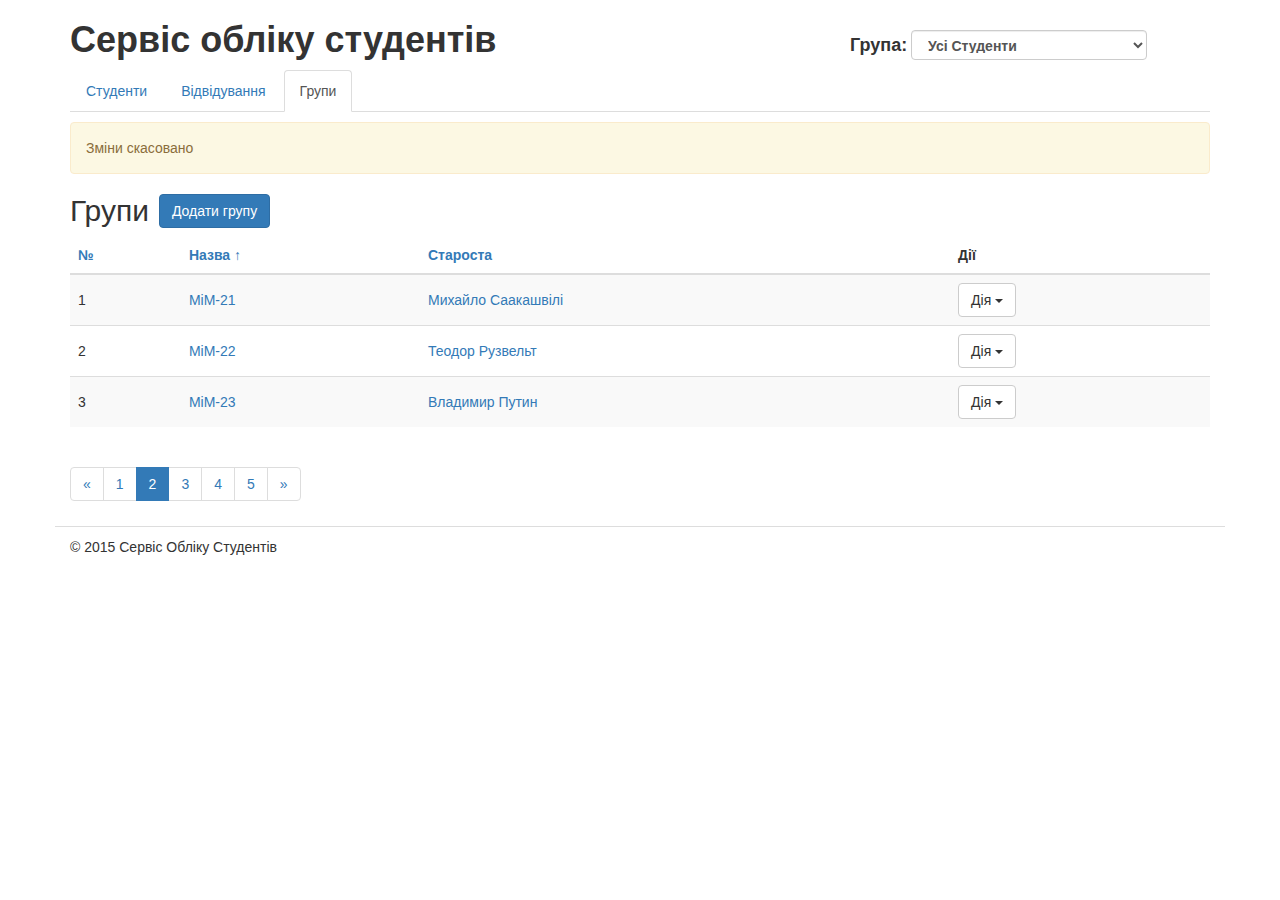
<file: static/Groups.html>
<!DOCTYPE html>
<html>
    <head>
        <title>Сервіс Обліку Студентів - Навчальні групи</title>
        <meta charset="UTF-8"/>
        <meta name="description" value="Система Обліку Студентів Навчального Закладу"/>
        <meta name="viewport" content="width=device-width, initial-scale=1">

        <!-- Latest compiled and minified CSS -->
        <link rel="stylesheet" href="https://maxcdn.bootstrapcdn.com/bootstrap/3.3.5/css/bootstrap.min.css">
        <link rel="stylesheet" href="css/main.css">
    </head>
    <body>
        <!-- Start Container -->
        <div class="container">
            <!--Start Header -->
            <div class="row" id="header">
                <!--Logo -->
                <div class="col-xs-8">
                    <h1>Сервіс обліку студентів</h1>
                </div>
                <!-- Groups Selector -->
                <div class="col-xs-4" id="group-selector">
                    <p class="group">Група:</p>
                    <label>
                        <select class="form-control">
                            <option value="">Усі Студенти</option>
                            <option value="">МтМ - 21, Подоба Віталій (№ 254)</option>
                            <option value="">МтМ - 22, Корост Андрій (№ 2123)</option>
                        </select>
                    </label>
                </div>
            </div>
            <!--End Header -->

            <!-- Start SubHeader -->
            <div class="row" id="subheader">
                <div class="col-xs-12">
                    <ul class="nav nav-tabs">
                        <li role="presentation"><a href="#">Студенти</a></li>
                        <li role="presentation"><a href="#">Відвідування</a></li>
                        <li role="presentation" class="active"><a href="#">Групи</a></li>
                    </ul>
                </div>
            </div>
            <!-- End SubHeader -->

            <!-- Start Main Page Content -->
            <div class="row" id="content-columns">
                <div class="col-xs-12" id="content-column">

                    <!-- Status Message -->
                    <div class="alert alert-warning">Зміни скасовано</div>

                    <h2 id="groups_h2">Групи</h2>

                    <!-- Add Student Button -->
                    <a class="btn btn-primary" href="#">Додати групу</a>

                    <div>
                        <!-- Students table -->
                        <table class="table table-hover table-striped table-responsive">
                            <thead>
                            <tr>
                                <th><a href="">№</a></th>

                                <th><a href="">Назва &uarr;</a></th>
                                <th><a href="#">Староста</a></th>
                                <th>Дії</th>
                            </tr>
                            </thead>
                            <tbody>
                            <tr>
                                <td>1</td>
                                <td><a title="Редагувати" href="#">МіМ-21</a></td>
                                <td><a title="Редагувати" href="#">Михайло Саакашвілі</a></td>
                                <td>
                                    <div class="dropdown">
                                        <button class="btn btn-default dropdown-toggle" type="button" id="dropdownMenu1"
                                                data-toggle="dropdown" aria-haspopup="true" aria-expanded="true">
                                            Дія
                                            <span class="caret"></span>
                                        </button>
                                        <ul class="dropdown-menu" aria-labelledby="dropdownMenu1">
                                            <li><a href="#">Редагувати</a></li>
                                            <li><a href="#">Видалити</a></li>
                                        </ul>
                                    </div>
                                </td>
                            </tr>
                            <tr>
                                <td>2</td>
                                <td><a title="Редагувати" href="#">МіМ-22</a></td>
                                <td><a title="Редагувати" href="#">Теодор Рузвельт</a></td>
                                <td>
                                    <div class="dropdown">
                                        <button class="btn btn-default dropdown-toggle" type="button" id="dropdownMenu1"
                                                data-toggle="dropdown" aria-haspopup="true" aria-expanded="true">
                                            Дія
                                            <span class="caret"></span>
                                        </button>
                                        <ul class="dropdown-menu" aria-labelledby="dropdownMenu1">
                                            <li><a href="#">Редагувати</a></li>
                                            <li><a href="#">Видалити</a></li>
                                        </ul>
                                    </div>
                                </td>
                            </tr>
                            <tr>
                                <td>3</td>
                                <td><a title="Редагувати" href="#">МіМ-23</a></td>
                                <td><a title="Редагувати" href="#">Владимир Путин</a></td>
                                <td>
                                    <div class="dropdown">
                                        <button class="btn btn-default dropdown-toggle" type="button" id="dropdownMenu1"
                                                data-toggle="dropdown" aria-haspopup="true" aria-expanded="true">
                                            Дія
                                            <span class="caret"></span>
                                        </button>
                                        <ul class="dropdown-menu" aria-labelledby="dropdownMenu1">
                                            <li><a href="#">Редагувати</a></li>
                                            <li><a href="#">Видалити</a></li>
                                        </ul>
                                    </div>
                                </td>
                            </tr>
                            </tbody>
                        </table>
                        <!-- Pagination -->
                        <nav>
                            <ul class="pagination">
                                <li>
                                    <a href="#" aria-label="Previous">
                                        <span aria-hidden="true">&laquo;</span>
                                    </a>
                                </li>
                                <li><a href="#">1</a></li>
                                <li class="active"><a href="#">2</a></li>
                                <li><a href="#">3</a></li>
                                <li><a href="#">4</a></li>
                                <li><a href="#">5</a></li>
                                <li>
                                    <a href="#" aria-label="Next">
                                        <span aria-hidden="true">&raquo;</span>
                                    </a>
                                </li>
                            </ul>
                        </nav>
                    </div>
                </div>
            </div>
            <!-- End Main Page Content -->

            <!-- Start Footer -->
            <div class="row" id="footer">
                <div class="col-xs-12">
                    &copy; 2015 Сервіс Обліку Студентів
                </div>
            </div>
            <!-- End Footer -->
        </div>
        <!-- End Container -->

        <!-- Javascripts Section -->
        <script src="https://maxcdn.bootstrapcdn.com/bootstrap/3.3.5/js/bootstrap.min.js"></script>
        <script src="http://cdnjs.cloudflare.com/ajax/libs/jquery/2.1.4/jquery.js"></script>
    </body>
</html>
</file>
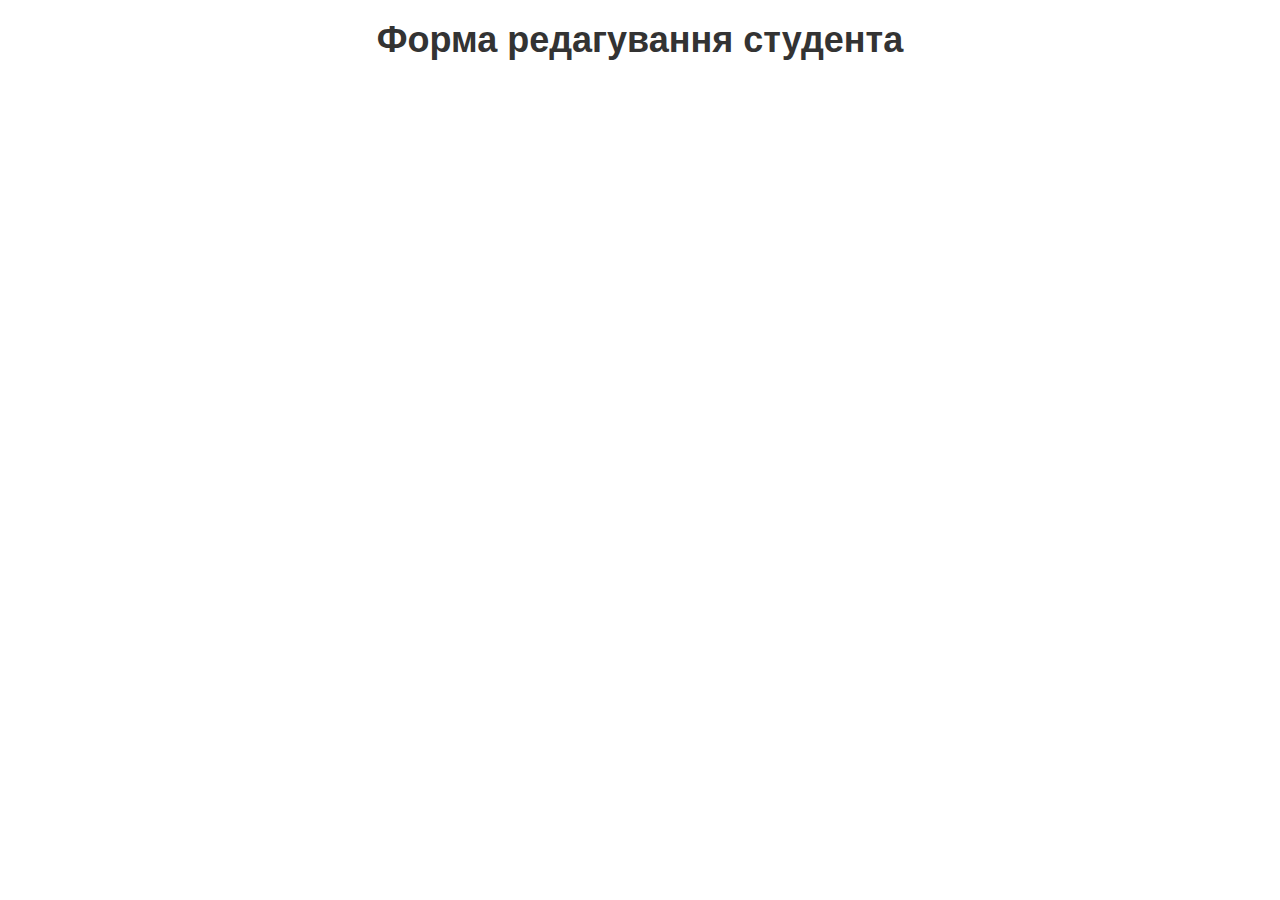
<file: static/New_Student.html>
<!DOCTYPE html>
<html>
    <head>
        <title>Сервіс Обліку Студентів - Форма редагування</title>
        <meta charset="UTF-8"/>
        <meta name="description" value="Система Обліку Студентів Навчального Закладу"/>
        <meta name="viewport" content="width=device-width, initial-scale=1">

        <!-- Latest compiled and minified CSS -->
        <link rel="stylesheet" href="https://maxcdn.bootstrapcdn.com/bootstrap/3.3.5/css/bootstrap.min.css">
        <link rel="stylesheet" href="css/main.css">
    </head>

    <body>
        <!-- Start Container -->
        <div class="container">
            <div class="col-xs-12">
                <h1 id="new_student_h1">Форма редагування студента</h1>
            </div>
        </div>
    </body>
</html>
</file>
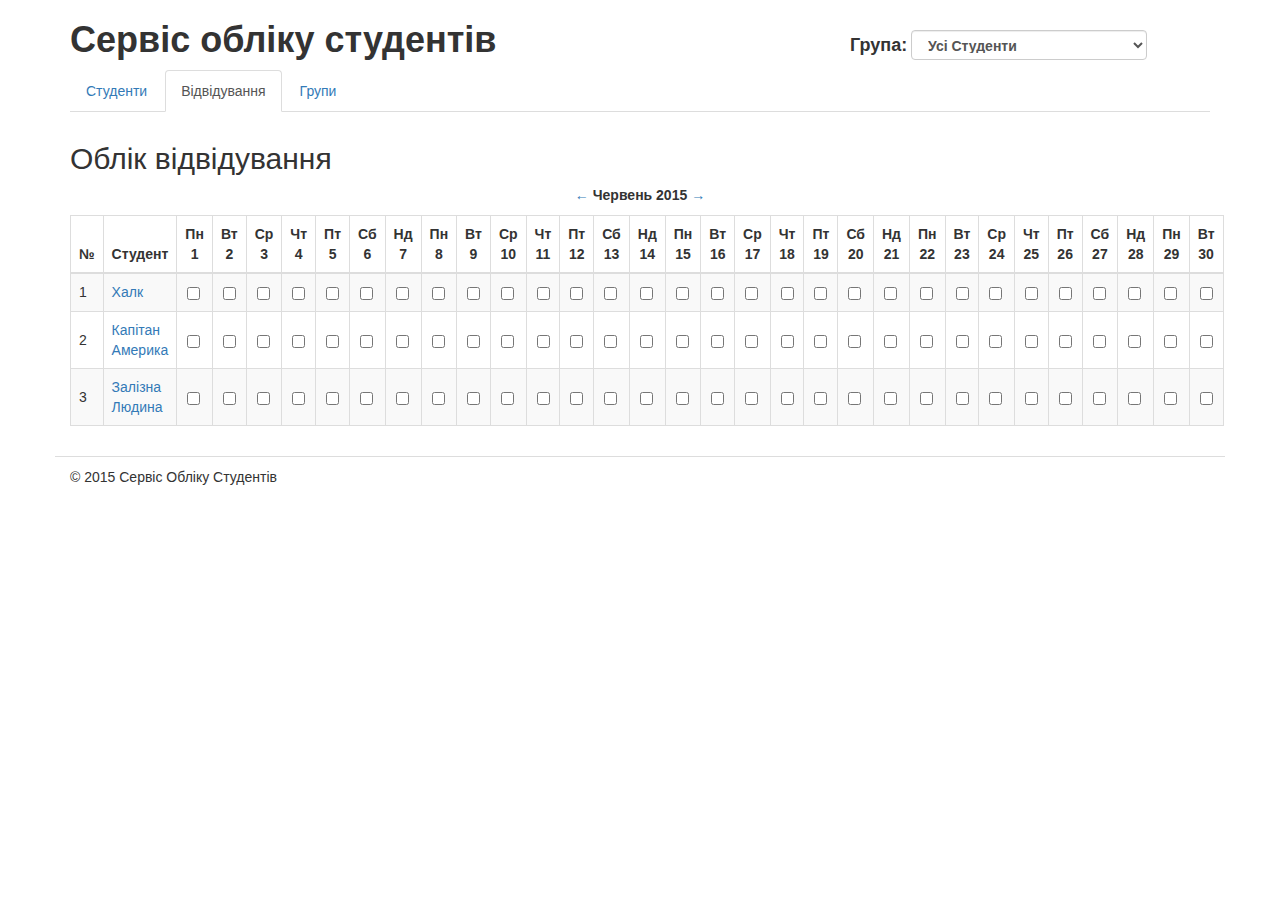
<file: static/Visits.html>
<!DOCTYPE html>
<html>
    <head>
        <title>Сервіс Обліку Студентів - Облік відвідування</title>
        <meta charset="UTF-8"/>
        <meta name="description" value="Система Обліку Студентів Навчального Закладу"/>
        <meta name="viewport" content="width=device-width, initial-scale=1">

        <!-- Latest compiled and minified CSS -->
        <link rel="stylesheet" href="https://maxcdn.bootstrapcdn.com/bootstrap/3.3.5/css/bootstrap.min.css">
        <link rel="stylesheet" href="css/main.css">
    </head>
    <body>
        <!-- Start Container -->
        <div class="container">

            <!--Start Header -->
            <div class="row" id="header">
                <!--Logo -->
                <div class="col-xs-8">
                    <h1>Сервіс обліку студентів</h1>
                </div>
                <!-- Groups Selector -->
                <div class="col-xs-4" id="group-selector">
                    <p class="group">Група:</p>
                    <label>
                        <select class="form-control">
                            <option value="">Усі Студенти</option>
                            <option value="">МтМ - 21, Подоба Віталій (№ 254)</option>
                            <option value="">МтМ - 22, Корост Андрій (№ 2123)</option>
                        </select>
                    </label>
                </div>
            </div>
            <!--End Header -->

            <!-- Start SubHeader -->
            <div class="row" id="subheader">
                <div class="col-xs-12">
                    <ul class="nav nav-tabs">
                        <li role="presentation"><a href="#">Студенти</a></li>
                        <li role="presentation" class="active"><a href="#">Відвідування</a></li>
                        <li role="presentation"><a href="#">Групи</a></li>
                    </ul>
                </div>
            </div>
            <!-- End SubHeader -->

            <!-- Start Main Page Content -->
            <div class="row" id="content-columns">
                <div class="col-xs-12" id="content-column">

                    <h2 id="visit_h2">Облік відвідування</h2>

                    <div id="month"><a title="Назад" href="#">&leftarrow;</a> Червень 2015 <a title="Вперед"
                                                                                              href="#">&rightarrow;</a>
                    </div>
                    <div>
                        <!-- Students table -->
                        <table class="table table-hover table-striped table-bordered table-responsive" id="visit_table">
                            <thead>
                            <tr>
                                <th>№</th>
                                <th>Студент</th>
                                <th class="day">Пн 1</th>
                                <th class="day">Вт 2</th>
                                <th class="day">Ср 3</th>
                                <th class="day">Чт 4</th>
                                <th class="day">Пт 5</th>
                                <th class="day">Сб 6</th>
                                <th class="day">Нд 7</th>
                                <th class="day">Пн 8</th>
                                <th class="day">Вт 9</th>
                                <th class="day">Ср 10</th>
                                <th class="day">Чт 11</th>
                                <th class="day">Пт 12</th>
                                <th class="day">Сб 13</th>
                                <th class="day">Нд 14</th>
                                <th class="day">Пн 15</th>
                                <th class="day">Вт 16</th>
                                <th class="day">Ср 17</th>
                                <th class="day">Чт 18</th>
                                <th class="day">Пт 19</th>
                                <th class="day">Сб 20</th>
                                <th class="day">Нд 21</th>
                                <th class="day">Пн 22</th>
                                <th class="day">Вт 23</th>
                                <th class="day">Ср 24</th>
                                <th class="day">Чт 25</th>
                                <th class="day">Пт 26</th>
                                <th class="day">Сб 27</th>
                                <th class="day">Нд 28</th>
                                <th class="day">Пн 29</th>
                                <th class="day">Вт 30</th>
                            </tr>
                            </thead>
                            <tbody>
                            <tr>
                                <td>1</td>
                                <td><a title="Редагувати" href="#">Халк</a></td>
                                <td>
                                    <div class="checkbox">
                                        <label class="checkbox-inline">
                                            <input type="checkbox" id="inlineCheckbox1" value="option1">
                                        </label>
                                    </div>
                                </td>
                                <td>
                                    <div class="checkbox">
                                        <label class="checkbox-inline">
                                            <input type="checkbox" id="inlineCheckbox1" value="option1">
                                        </label>
                                    </div>
                                </td>
                                <td>
                                    <div class="checkbox">
                                        <label class="checkbox-inline">
                                            <input type="checkbox" id="inlineCheckbox1" value="option1">
                                        </label>
                                    </div>
                                </td>
                                <td>
                                    <div class="checkbox">
                                        <label class="checkbox-inline">
                                            <input type="checkbox" id="inlineCheckbox1" value="option1">
                                        </label>
                                    </div>
                                </td>
                                <td>
                                    <div class="checkbox">
                                        <label class="checkbox-inline">
                                            <input type="checkbox" id="inlineCheckbox1" value="option1">
                                        </label>
                                    </div>
                                </td>
                                <td>
                                    <div class="checkbox">
                                        <label class="checkbox-inline">
                                            <input type="checkbox" id="inlineCheckbox1" value="option1">
                                        </label>
                                    </div>
                                </td>
                                <td>
                                    <div class="checkbox">
                                        <label class="checkbox-inline">
                                            <input type="checkbox" id="inlineCheckbox1" value="option1">
                                        </label>
                                    </div>
                                </td>
                                <td>
                                    <div class="checkbox">
                                        <label class="checkbox-inline">
                                            <input type="checkbox" id="inlineCheckbox1" value="option1">
                                        </label>
                                    </div>
                                </td>
                                <td>
                                    <div class="checkbox">
                                        <label class="checkbox-inline">
                                            <input type="checkbox" id="inlineCheckbox1" value="option1">
                                        </label>
                                    </div>
                                </td>
                                <td>
                                    <div class="checkbox">
                                        <label class="checkbox-inline">
                                            <input type="checkbox" id="inlineCheckbox1" value="option1">
                                        </label>
                                    </div>
                                </td>
                                <td>
                                    <div class="checkbox">
                                        <label class="checkbox-inline">
                                            <input type="checkbox" id="inlineCheckbox1" value="option1">
                                        </label>
                                    </div>
                                </td>
                                <td>
                                    <div class="checkbox">
                                        <label class="checkbox-inline">
                                            <input type="checkbox" id="inlineCheckbox1" value="option1">
                                        </label>
                                    </div>
                                </td>
                                <td>
                                    <div class="checkbox">
                                        <label class="checkbox-inline">
                                            <input type="checkbox" id="inlineCheckbox1" value="option1">
                                        </label>
                                    </div>
                                </td>
                                <td>
                                    <div class="checkbox">
                                        <label class="checkbox-inline">
                                            <input type="checkbox" id="inlineCheckbox1" value="option1">
                                        </label>
                                    </div>
                                </td>
                                <td>
                                    <div class="checkbox">
                                        <label class="checkbox-inline">
                                            <input type="checkbox" id="inlineCheckbox1" value="option1">
                                        </label>
                                    </div>
                                </td>
                                <td>
                                    <div class="checkbox">
                                        <label class="checkbox-inline">
                                            <input type="checkbox" id="inlineCheckbox1" value="option1">
                                        </label>
                                    </div>
                                </td>
                                <td>
                                    <div class="checkbox">
                                        <label class="checkbox-inline">
                                            <input type="checkbox" id="inlineCheckbox1" value="option1">
                                        </label>
                                    </div>
                                </td>
                                <td>
                                    <div class="checkbox">
                                        <label class="checkbox-inline">
                                            <input type="checkbox" id="inlineCheckbox1" value="option1">
                                        </label>
                                    </div>
                                </td>
                                <td>
                                    <div class="checkbox">
                                        <label class="checkbox-inline">
                                            <input type="checkbox" id="inlineCheckbox1" value="option1">
                                        </label>
                                    </div>
                                </td>
                                <td>
                                    <div class="checkbox">
                                        <label class="checkbox-inline">
                                            <input type="checkbox" id="inlineCheckbox1" value="option1">
                                        </label>
                                    </div>
                                </td>
                                <td>
                                    <div class="checkbox">
                                        <label class="checkbox-inline">
                                            <input type="checkbox" id="inlineCheckbox1" value="option1">
                                        </label>
                                    </div>
                                </td>
                                <td>
                                    <div class="checkbox">
                                        <label class="checkbox-inline">
                                            <input type="checkbox" id="inlineCheckbox1" value="option1">
                                        </label>
                                    </div>
                                </td>
                                <td>
                                    <div class="checkbox">
                                        <label class="checkbox-inline">
                                            <input type="checkbox" id="inlineCheckbox1" value="option1">
                                        </label>
                                    </div>
                                </td>
                                <td>
                                    <div class="checkbox">
                                        <label class="checkbox-inline">
                                            <input type="checkbox" id="inlineCheckbox1" value="option1">
                                        </label>
                                    </div>
                                </td>
                                <td>
                                    <div class="checkbox">
                                        <label class="checkbox-inline">
                                            <input type="checkbox" id="inlineCheckbox1" value="option1">
                                        </label>
                                    </div>
                                </td>
                                <td>
                                    <div class="checkbox">
                                        <label class="checkbox-inline">
                                            <input type="checkbox" id="inlineCheckbox1" value="option1">
                                        </label>
                                    </div>
                                </td>
                                <td>
                                    <div class="checkbox">
                                        <label class="checkbox-inline">
                                            <input type="checkbox" id="inlineCheckbox1" value="option1">
                                        </label>
                                    </div>
                                </td>
                                <td>
                                    <div class="checkbox">
                                        <label class="checkbox-inline">
                                            <input type="checkbox" id="inlineCheckbox1" value="option1">
                                        </label>
                                    </div>
                                </td>
                                <td>
                                    <div class="checkbox">
                                        <label class="checkbox-inline">
                                            <input type="checkbox" id="inlineCheckbox1" value="option1">
                                        </label>
                                    </div>
                                </td>
                                <td>
                                    <div class="checkbox">
                                        <label class="checkbox-inline">
                                            <input type="checkbox" id="inlineCheckbox1" value="option1">
                                        </label>
                                    </div>
                                </td>
                            </tr>
                            <tr>
                                <td>2</td>
                                <td><a title="Редагувати" href="#">Капітан Америка</a></td>
                                <td>
                                    <div class="checkbox">
                                        <label class="checkbox-inline">
                                            <input type="checkbox" id="inlineCheckbox1" value="option1">
                                        </label>
                                    </div>
                                </td>
                                <td>
                                    <div class="checkbox">
                                        <label class="checkbox-inline">
                                            <input type="checkbox" id="inlineCheckbox1" value="option1">
                                        </label>
                                    </div>
                                </td>
                                <td>
                                    <div class="checkbox">
                                        <label class="checkbox-inline">
                                            <input type="checkbox" id="inlineCheckbox1" value="option1">
                                        </label>
                                    </div>
                                </td>
                                <td>
                                    <div class="checkbox">
                                        <label class="checkbox-inline">
                                            <input type="checkbox" id="inlineCheckbox1" value="option1">
                                        </label>
                                    </div>
                                </td>
                                <td>
                                    <div class="checkbox">
                                        <label class="checkbox-inline">
                                            <input type="checkbox" id="inlineCheckbox1" value="option1">
                                        </label>
                                    </div>
                                </td>
                                <td>
                                    <div class="checkbox">
                                        <label class="checkbox-inline">
                                            <input type="checkbox" id="inlineCheckbox1" value="option1">
                                        </label>
                                    </div>
                                </td>
                                <td>
                                    <div class="checkbox">
                                        <label class="checkbox-inline">
                                            <input type="checkbox" id="inlineCheckbox1" value="option1">
                                        </label>
                                    </div>
                                </td>
                                <td>
                                    <div class="checkbox">
                                        <label class="checkbox-inline">
                                            <input type="checkbox" id="inlineCheckbox1" value="option1">
                                        </label>
                                    </div>
                                </td>
                                <td>
                                    <div class="checkbox">
                                        <label class="checkbox-inline">
                                            <input type="checkbox" id="inlineCheckbox1" value="option1">
                                        </label>
                                    </div>
                                </td>
                                <td>
                                    <div class="checkbox">
                                        <label class="checkbox-inline">
                                            <input type="checkbox" id="inlineCheckbox1" value="option1">
                                        </label>
                                    </div>
                                </td>
                                <td>
                                    <div class="checkbox">
                                        <label class="checkbox-inline">
                                            <input type="checkbox" id="inlineCheckbox1" value="option1">
                                        </label>
                                    </div>
                                </td>
                                <td>
                                    <div class="checkbox">
                                        <label class="checkbox-inline">
                                            <input type="checkbox" id="inlineCheckbox1" value="option1">
                                        </label>
                                    </div>
                                </td>
                                <td>
                                    <div class="checkbox">
                                        <label class="checkbox-inline">
                                            <input type="checkbox" id="inlineCheckbox1" value="option1">
                                        </label>
                                    </div>
                                </td>
                                <td>
                                    <div class="checkbox">
                                        <label class="checkbox-inline">
                                            <input type="checkbox" id="inlineCheckbox1" value="option1">
                                        </label>
                                    </div>
                                </td>
                                <td>
                                    <div class="checkbox">
                                        <label class="checkbox-inline">
                                            <input type="checkbox" id="inlineCheckbox1" value="option1">
                                        </label>
                                    </div>
                                </td>
                                <td>
                                    <div class="checkbox">
                                        <label class="checkbox-inline">
                                            <input type="checkbox" id="inlineCheckbox1" value="option1">
                                        </label>
                                    </div>
                                </td>
                                <td>
                                    <div class="checkbox">
                                        <label class="checkbox-inline">
                                            <input type="checkbox" id="inlineCheckbox1" value="option1">
                                        </label>
                                    </div>
                                </td>
                                <td>
                                    <div class="checkbox">
                                        <label class="checkbox-inline">
                                            <input type="checkbox" id="inlineCheckbox1" value="option1">
                                        </label>
                                    </div>
                                </td>
                                <td>
                                    <div class="checkbox">
                                        <label class="checkbox-inline">
                                            <input type="checkbox" id="inlineCheckbox1" value="option1">
                                        </label>
                                    </div>
                                </td>
                                <td>
                                    <div class="checkbox">
                                        <label class="checkbox-inline">
                                            <input type="checkbox" id="inlineCheckbox1" value="option1">
                                        </label>
                                    </div>
                                </td>
                                <td>
                                    <div class="checkbox">
                                        <label class="checkbox-inline">
                                            <input type="checkbox" id="inlineCheckbox1" value="option1">
                                        </label>
                                    </div>
                                </td>
                                <td>
                                    <div class="checkbox">
                                        <label class="checkbox-inline">
                                            <input type="checkbox" id="inlineCheckbox1" value="option1">
                                        </label>
                                    </div>
                                </td>
                                <td>
                                    <div class="checkbox">
                                        <label class="checkbox-inline">
                                            <input type="checkbox" id="inlineCheckbox1" value="option1">
                                        </label>
                                    </div>
                                </td>
                                <td>
                                    <div class="checkbox">
                                        <label class="checkbox-inline">
                                            <input type="checkbox" id="inlineCheckbox1" value="option1">
                                        </label>
                                    </div>
                                </td>
                                <td>
                                    <div class="checkbox">
                                        <label class="checkbox-inline">
                                            <input type="checkbox" id="inlineCheckbox1" value="option1">
                                        </label>
                                    </div>
                                </td>
                                <td>
                                    <div class="checkbox">
                                        <label class="checkbox-inline">
                                            <input type="checkbox" id="inlineCheckbox1" value="option1">
                                        </label>
                                    </div>
                                </td>
                                <td>
                                    <div class="checkbox">
                                        <label class="checkbox-inline">
                                            <input type="checkbox" id="inlineCheckbox1" value="option1">
                                        </label>
                                    </div>
                                </td>
                                <td>
                                    <div class="checkbox">
                                        <label class="checkbox-inline">
                                            <input type="checkbox" id="inlineCheckbox1" value="option1">
                                        </label>
                                    </div>
                                </td>
                                <td>
                                    <div class="checkbox">
                                        <label class="checkbox-inline">
                                            <input type="checkbox" id="inlineCheckbox1" value="option1">
                                        </label>
                                    </div>
                                </td>
                                <td>
                                    <div class="checkbox">
                                        <label class="checkbox-inline">
                                            <input type="checkbox" id="inlineCheckbox1" value="option1">
                                        </label>
                                    </div>
                                </td>
                            </tr>
                            <tr>
                                <td>3</td>
                                <td><a title="Редагувати" href="#">Залізна Людина</a></td>
                                <td>
                                    <div class="checkbox">
                                        <label class="checkbox-inline">
                                            <input type="checkbox" id="inlineCheckbox1" value="option1">
                                        </label>
                                    </div>
                                </td>
                                <td>
                                    <div class="checkbox">
                                        <label class="checkbox-inline">
                                            <input type="checkbox" id="inlineCheckbox1" value="option1">
                                        </label>
                                    </div>
                                </td>
                                <td>
                                    <div class="checkbox">
                                        <label class="checkbox-inline">
                                            <input type="checkbox" id="inlineCheckbox1" value="option1">
                                        </label>
                                    </div>
                                </td>
                                <td>
                                    <div class="checkbox">
                                        <label class="checkbox-inline">
                                            <input type="checkbox" id="inlineCheckbox1" value="option1">
                                        </label>
                                    </div>
                                </td>
                                <td>
                                    <div class="checkbox">
                                        <label class="checkbox-inline">
                                            <input type="checkbox" id="inlineCheckbox1" value="option1">
                                        </label>
                                    </div>
                                </td>
                                <td>
                                    <div class="checkbox">
                                        <label class="checkbox-inline">
                                            <input type="checkbox" id="inlineCheckbox1" value="option1">
                                        </label>
                                    </div>
                                </td>
                                <td>
                                    <div class="checkbox">
                                        <label class="checkbox-inline">
                                            <input type="checkbox" id="inlineCheckbox1" value="option1">
                                        </label>
                                    </div>
                                </td>
                                <td>
                                    <div class="checkbox">
                                        <label class="checkbox-inline">
                                            <input type="checkbox" id="inlineCheckbox1" value="option1">
                                        </label>
                                    </div>
                                </td>
                                <td>
                                    <div class="checkbox">
                                        <label class="checkbox-inline">
                                            <input type="checkbox" id="inlineCheckbox1" value="option1">
                                        </label>
                                    </div>
                                </td>
                                <td>
                                    <div class="checkbox">
                                        <label class="checkbox-inline">
                                            <input type="checkbox" id="inlineCheckbox1" value="option1">
                                        </label>
                                    </div>
                                </td>
                                <td>
                                    <div class="checkbox">
                                        <label class="checkbox-inline">
                                            <input type="checkbox" id="inlineCheckbox1" value="option1">
                                        </label>
                                    </div>
                                </td>
                                <td>
                                    <div class="checkbox">
                                        <label class="checkbox-inline">
                                            <input type="checkbox" id="inlineCheckbox1" value="option1">
                                        </label>
                                    </div>
                                </td>
                                <td>
                                    <div class="checkbox">
                                        <label class="checkbox-inline">
                                            <input type="checkbox" id="inlineCheckbox1" value="option1">
                                        </label>
                                    </div>
                                </td>
                                <td>
                                    <div class="checkbox">
                                        <label class="checkbox-inline">
                                            <input type="checkbox" id="inlineCheckbox1" value="option1">
                                        </label>
                                    </div>
                                </td>
                                <td>
                                    <div class="checkbox">
                                        <label class="checkbox-inline">
                                            <input type="checkbox" id="inlineCheckbox1" value="option1">
                                        </label>
                                    </div>
                                </td>
                                <td>
                                    <div class="checkbox">
                                        <label class="checkbox-inline">
                                            <input type="checkbox" id="inlineCheckbox1" value="option1">
                                        </label>
                                    </div>
                                </td>
                                <td>
                                    <div class="checkbox">
                                        <label class="checkbox-inline">
                                            <input type="checkbox" id="inlineCheckbox1" value="option1">
                                        </label>
                                    </div>
                                </td>
                                <td>
                                    <div class="checkbox">
                                        <label class="checkbox-inline">
                                            <input type="checkbox" id="inlineCheckbox1" value="option1">
                                        </label>
                                    </div>
                                </td>
                                <td>
                                    <div class="checkbox">
                                        <label class="checkbox-inline">
                                            <input type="checkbox" id="inlineCheckbox1" value="option1">
                                        </label>
                                    </div>
                                </td>
                                <td>
                                    <div class="checkbox">
                                        <label class="checkbox-inline">
                                            <input type="checkbox" id="inlineCheckbox1" value="option1">
                                        </label>
                                    </div>
                                </td>
                                <td>
                                    <div class="checkbox">
                                        <label class="checkbox-inline">
                                            <input type="checkbox" id="inlineCheckbox1" value="option1">
                                        </label>
                                    </div>
                                </td>
                                <td>
                                    <div class="checkbox">
                                        <label class="checkbox-inline">
                                            <input type="checkbox" id="inlineCheckbox1" value="option1">
                                        </label>
                                    </div>
                                </td>
                                <td>
                                    <div class="checkbox">
                                        <label class="checkbox-inline">
                                            <input type="checkbox" id="inlineCheckbox1" value="option1">
                                        </label>
                                    </div>
                                </td>
                                <td>
                                    <div class="checkbox">
                                        <label class="checkbox-inline">
                                            <input type="checkbox" id="inlineCheckbox1" value="option1">
                                        </label>
                                    </div>
                                </td>
                                <td>
                                    <div class="checkbox">
                                        <label class="checkbox-inline">
                                            <input type="checkbox" id="inlineCheckbox1" value="option1">
                                        </label>
                                    </div>
                                </td>
                                <td>
                                    <div class="checkbox">
                                        <label class="checkbox-inline">
                                            <input type="checkbox" id="inlineCheckbox1" value="option1">
                                        </label>
                                    </div>
                                </td>
                                <td>
                                    <div class="checkbox">
                                        <label class="checkbox-inline">
                                            <input type="checkbox" id="inlineCheckbox1" value="option1">
                                        </label>
                                    </div>
                                </td>
                                <td>
                                    <div class="checkbox">
                                        <label class="checkbox-inline">
                                            <input type="checkbox" id="inlineCheckbox1" value="option1">
                                        </label>
                                    </div>
                                </td>
                                <td>
                                    <div class="checkbox">
                                        <label class="checkbox-inline">
                                            <input type="checkbox" id="inlineCheckbox1" value="option1">
                                        </label>
                                    </div>
                                </td>
                                <td>
                                    <div class="checkbox">
                                        <label class="checkbox-inline">
                                            <input type="checkbox" id="inlineCheckbox1" value="option1">
                                        </label>
                                    </div>
                                </td>
                            </tr>
                            <tbody>
                        </table>
                    </div>
                </div>
            </div>
            <!-- End Main Page Content -->

            <!-- Start Footer -->
            <div class="row footer_visit" id="footer">
                <div class="col-xs-12">
                    &copy; 2015 Сервіс Обліку Студентів
                </div>
            </div>
            <!-- End Footer -->
        </div>
        <!-- End Container -->

        <!-- Javascripts Section -->
        <script src="https://maxcdn.bootstrapcdn.com/bootstrap/3.3.5/js/bootstrap.min.js"></script>
        <script src="http://cdnjs.cloudflare.com/ajax/libs/jquery/2.1.4/jquery.js"></script>
    </body>
</html>
</file>
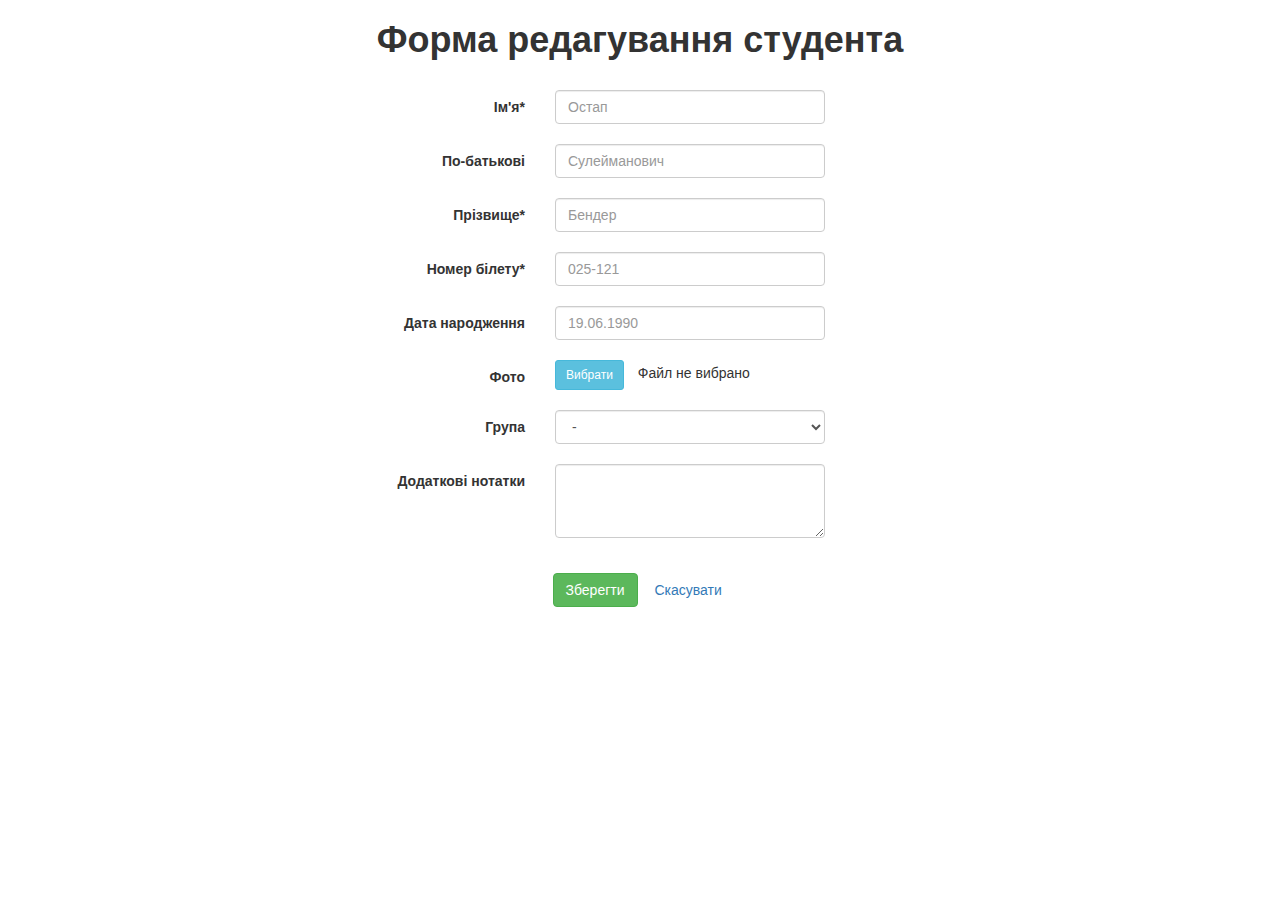
<file: students/templates/students/edit_student_form.html>
<!DOCTYPE html>
<html>
    <head>
        <title>Сервіс Обліку Студентів - Форма редагування</title>
        <meta charset="UTF-8"/>
        <meta name="description" value="Система Обліку Студентів Навчального Закладу"/>
        <meta name="viewport" content="width=device-width, initial-scale=1">

        <!-- Latest compiled and minified CSS -->
        <link rel="stylesheet" href="https://maxcdn.bootstrapcdn.com/bootstrap/3.3.5/css/bootstrap.min.css">
        <link rel="stylesheet" href="../../static/css/main.css">
    </head>

    <body>
        <!-- Start Container -->
        <div class="container">
            <!-- Start Main Page Content -->
            <div class="row">
                <div class="col-sm-12">
                    <h1 id="new_student_h1">Форма редагування студента</h1>
                </div>
            </div>

            <div class="row">
                <form class="form-horizontal">
                    <div class="form-group">
                        <label class="col-sm-3 col-sm-offset-2 control-label" for="formFirstName">Ім'я*</label>

                        <div class="col-sm-3">
                            <input class="form-control" type="text" placeholder="Остап">
                        </div>
                    </div>

                    <div class="form-group">
                        <label class="col-sm-3 col-sm-offset-2 control-label" for="form">По-батькові</label>

                        <div class="col-sm-3">
                            <input class="form-control" type="text" placeholder="Сулейманович">
                        </div>
                    </div>

                    <div class="form-group">
                        <label class="col-sm-3 col-sm-offset-2 control-label" for="formSecondName">Прізвище*</label>

                        <div class="col-sm-3">
                            <input class="form-control" type="text" placeholder="Бендер">
                        </div>
                    </div>

                    <div class="form-group">
                        <label class="col-sm-3 col-sm-offset-2 control-label" for="formCardID">Номер білету*</label>

                        <div class="col-sm-3">
                            <input class="form-control" type="text" placeholder="025-121">
                        </div>
                    </div>

                    <div class="form-group">
                        <label class="col-sm-3 col-sm-offset-2 control-label" for="formBirthDate">Дата
                            народження</label>

                        <div class="col-sm-3">
                            <input class="form-control" type="text" placeholder="19.06.1990">
                        </div>
                    </div>

                    <div class="form-group">
                        <label class="col-sm-3 col-sm-offset-2 control-label" for="formPhoto">Фото</label>

                        <div class="col-sm-3">
                            <input class="btn btn-info btn-sm" type="submit" value="Вибрати">

                            <div class="no_file"> Файл не вибрано</div>
                        </div>
                    </div>

                    <div class="form-group">
                        <label class="col-sm-3 col-sm-offset-2 control-label" for="formGroup">Група</label>

                        <div class="col-sm-3">
                            <select class="form-control">
                                <option value="">-</option>
                                <option value="">МтМ - 21</option>
                                <option value="">МтМ - 22</option>
                            </select>
                        </div>
                    </div>

                    <div class="form-group">
                        <label class="col-sm-3 col-sm-offset-2 control-label" for="formNotes">Додаткові нотатки</label>

                        <div class="col-sm-3">
                            <textarea class="form-control" rows="3"></textarea>
                        </div>
                    </div>

                    <div class="row">

                        <div class="form-group">
                            <label class="col-sm-3 col-sm-offset-2 control-label" for=""></label>

                            <div class="col-sm-3">
                                <input class="btn btn-success" type="submit" value="Зберегти">
                                <input class="btn btn-link" type="submit" value="Скасувати">
                            </div>
                        </div>
                    </div>

                </form>
            </div>
        </div>
    </body>
</html>
</file>
<file: static/css/main.css>
div#footer {
    font-size: 14px;
}

.alert {
    margin-top: 10px;
}

h1 {
    font-weight: bold;
}

#students_h2 {
    display: inline;
}

#groups_h2 {
    display: inline;
}

#visit_h2 {
    padding-top: 10px;
}

a.btn.btn-primary {
    position: absolute;
    margin-left: 10px;
}

p.group {
    font-weight: bold;
    font-size: large;
    display: inline;
}

table {
    margin-top: 10px;
}

table#visit_table tr td {

}

table#visit_table tr td div.checkbox {
    width: 10px;
    margin: 0;
    padding-left: 2px;
}

table.table tr td {
    vertical-align: middle;
}

img {
    border-radius: 50%;
}

#footer {
    padding-top: 10px;
    border-top: 1px solid #dddddd;
}

.footer_visit {
    margin-top: 10px;
}

#group-selector {
    margin-top: 30px;
}

#group-selector select.form-control {
    margin: 0;
    width: 85%;
    background-color: #ffffff;
    border: 1px solid #cccccc;
    height: 30px;
    line-height: 30px;
    color: #555555;
}

th.day {
    text-align: center;
}

#month {
    font-weight: bold;
    text-align: center;
}

#new_student_h1 {
    text-align: center;
}
</file>
<file: students/static/css/main.css>
div#footer {
    font-size: 14px;
}

.alert {
    margin-top: 10px;
}

h1 {
    font-weight: bold;
}

#students_h2 {
    display: inline;
}

#groups_h2 {
    display: inline;
}

#visit_h2 {
    padding-top: 10px;
}

a.btn.btn-primary {
    position: absolute;
    margin-left: 10px;
}

p.group {
    font-weight: bold;
    font-size: 18px;
    display: inline;
}

table {
    margin-top: 10px;
}

table#visit_table tr td div.checkbox {
    width: 10px;
    margin: 0;
    padding-left: 2px;
}

table.table tr td {
    vertical-align: middle;
}

img {
    border-radius: 50%;
}

#footer {
    padding-top: 10px;
    border-top: 1px solid #dddddd;
}

.footer_visit {
    margin-top: 10px;
}

#group-selector {
    margin-top: 30px;
}

#group-selector select.form-control {
    margin: 0;
    width: 85%;
    background-color: #ffffff;
    border: 1px solid #cccccc;
    height: 30px;
    line-height: 30px;
    color: #555555;
}

th.day {
    text-align: center;
}

#month {
    font-weight: bold;
    text-align: center;
}

#new_student_h1 {
    text-align: center;
}

div.no_file {
    display: inline;
    margin-left: 10px;
}

label.control-label {
    vertical-align: middle;
}

div.form-group {
    margin-top: 20px;
}
</file>
